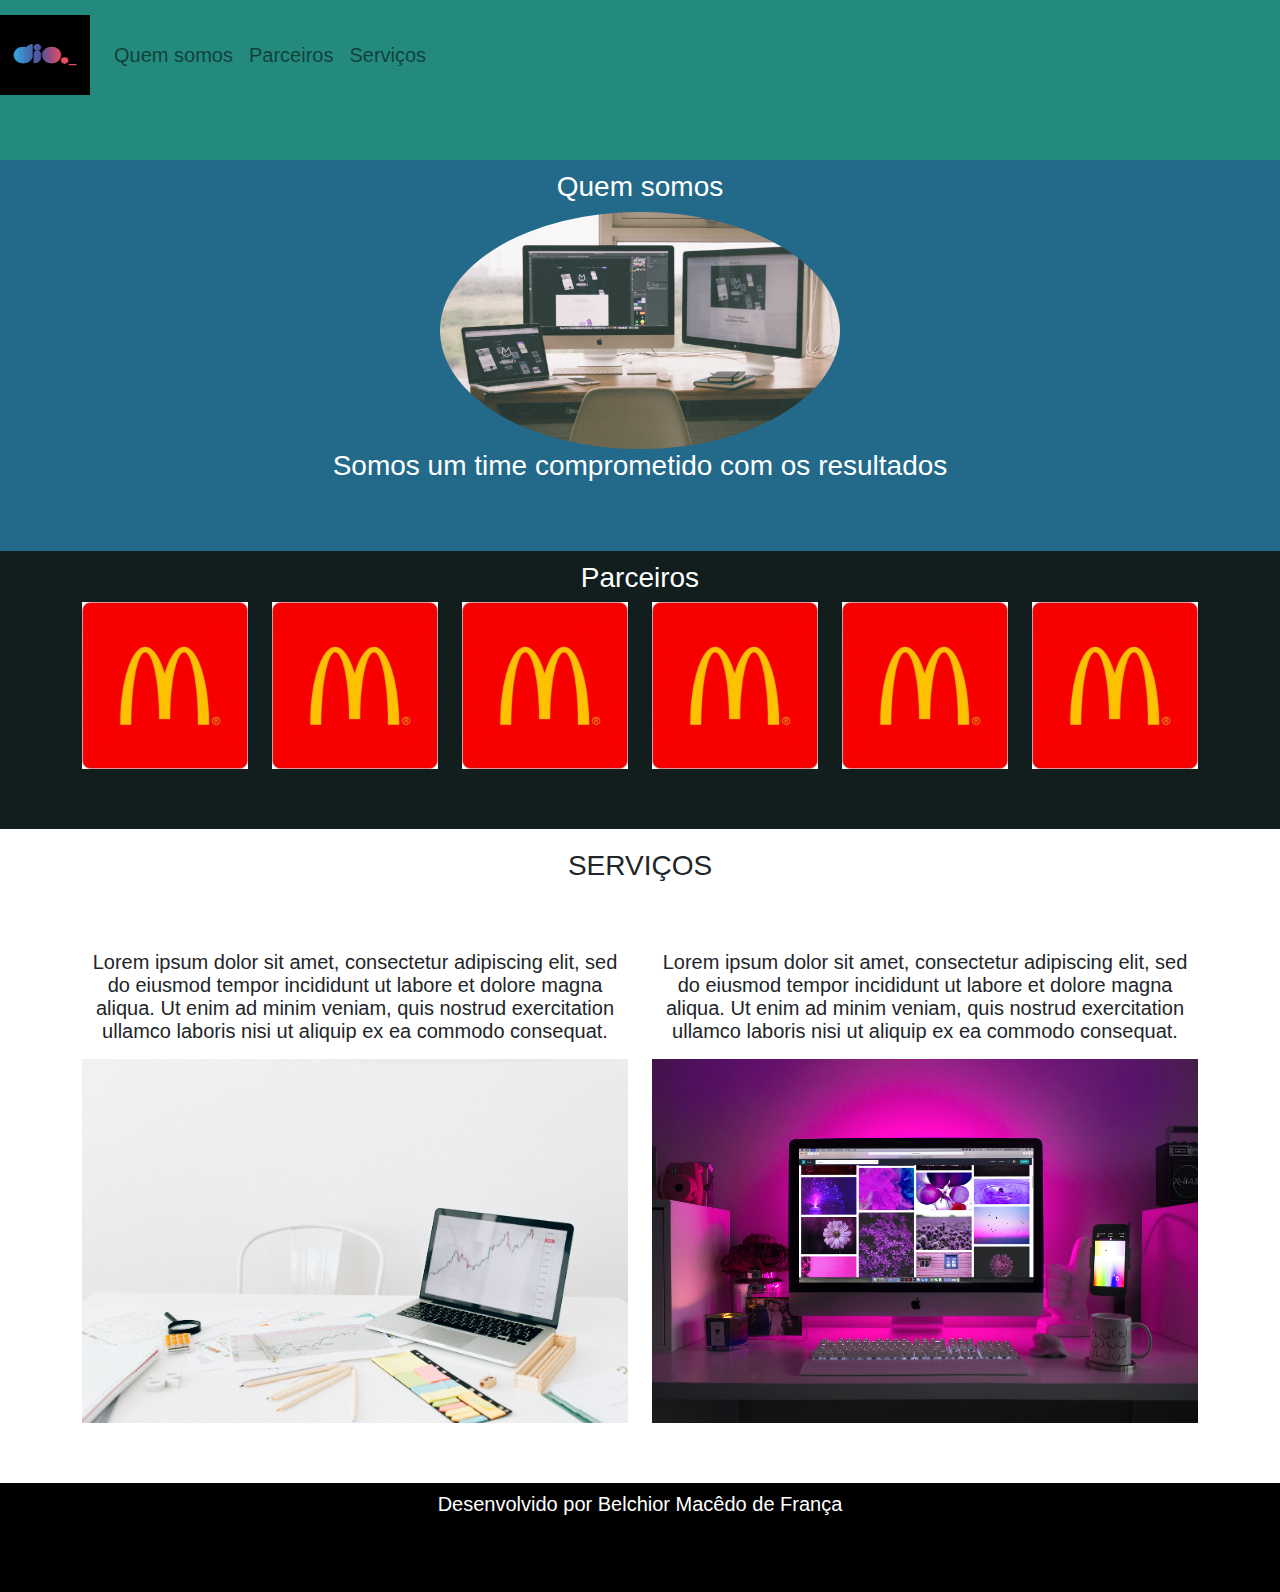
<file: Inter/Aula_bootstrap/index.html>
<!DOCTYPE html>
<html lang = "pt-br">
    <head>
        <title>Minha página</title>
        <meta charset = "utf-8">
        <link rel = "stylesheet" type = "text/css" href = "bootstrap/css/bootstrap.min.css">
        <link rel = "stylesheet" type = "text/css" href = "css/style.css">
    </head>

    <body>

        <nav class="navbar navbar-expand-lg navbar-light margin " >
            <a class="navbar-brand" href="#">
                <img src = "Dio-logo.png" width="90" height="80">

            </a>
            <div class = "collapse navbar-collapse">
                <ul class= "navbar-nav">
                    <li class = "nav-item">
                        <a class = "nav-link" href = "#quem-somos">Quem somos</a> 
                    </li>
                    <li class = "nav-item">
                        <a class = "nav-link" href = "#Parceiros" class = "Parceiros">Parceiros</a> 
                    </li>
                    <li class = "nav-item">
                        <a class = "nav-link" href = "#servicos">Serviços</a> 
                    </li>
                    
                </ul>
    
            </div>
        </nav>

        <section id = "quem-somos">
            <div class = "container-fluid quem-somos text-center margin">
                <h3>Quem somos </h3>
                <img src = "Site1.jpg" class = "rounded-circle" width = "400" heigth = "600">
                <h3> Somos um time comprometido com os resultados </h3>
            </div>
        </section>

        <section id = "Parceiros">
            <div class = "container-fluid text-center margin Parceiros">
                <h3 > Parceiros </h3>
            
            <div class = "container">
                <div class = "row">
                    <div class = "col-lg-2">
                        <img src = "mcdonalds.jpg" width = 100%>
                    </div>
                    <div class = "col-lg-2">
                        <img src = "mcdonalds.jpg" width = 100%>
                    </div>
                    <div class = "col-lg-2">
                        <img src = "mcdonalds.jpg" width = 100%>
                    </div>
                    <div class = "col-lg-2">
                        <img src = "mcdonalds.jpg" width = 100%>
                    </div>
                    <div class = "col-lg-2">
                        <img src = "mcdonalds.jpg" width = 100%>
                    </div>
                    <div class = "col-lg-2">
                        <img src = "mcdonalds.jpg" width = 100%>
                    </div>
                </div>
            </div>
        </div>
        </section>


        <section id = "servicos">
            <div class = "container-fluid servicos text-center margin servicos">
                <h3 class = "margin">SERVIÇOS</h3>
                <div class = "container">
                    <div class = "row">
                        <div class = "col-lg-6">
                            <p>Lorem ipsum dolor sit amet, consectetur adipiscing elit, 
                            sed do eiusmod tempor incididunt ut labore et dolore magna aliqua. Ut enim ad minim veniam, 
                            quis nostrud exercitation ullamco laboris nisi ut aliquip ex ea commodo consequat.</p>
                            <img src = "Site2.jpg" width="100%">
                        </div>
                        <div class = "col-lg-6">
                            <p>Lorem ipsum dolor sit amet, consectetur adipiscing elit, 
                                sed do eiusmod tempor incididunt ut labore et dolore magna aliqua. Ut enim ad minim veniam, 
                                quis nostrud exercitation ullamco laboris nisi ut aliquip ex ea commodo consequat.</p>
                            <img src = "Site3.jpg" width = "100%">
                        </div>
                    </div>
                </div>
            </div>



        </section>

        <footer class = "container-fluid text-center bg-footer margin">
            <p>
                Desenvolvido por Belchior Macêdo de França
            </p>
        </footer>

    </body>


    
</html>
</file>
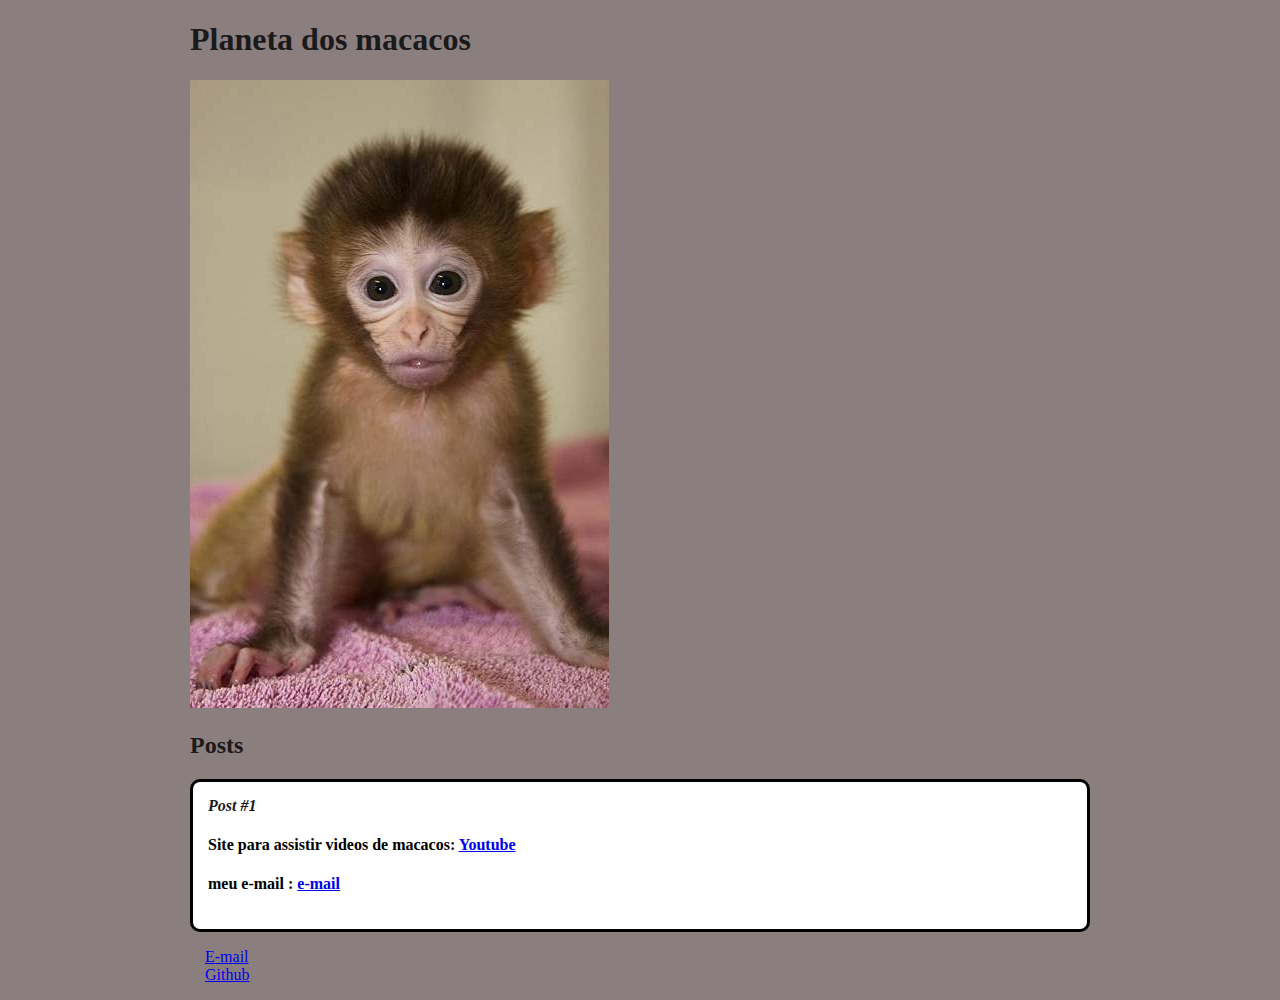
<file: Inter/Introdução a HTML e CSS/Index.html>
<!DOCTYPE html>
<html>
<head>
    <meta charset = "utf-8">
    <title>Curso de Html e CSS</title>
    <link rel = "stylesheet" href = "style.css">
</head>
<body>
    <header>
        <h1 id = "title">Planeta dos macacos</h1>
        <img src = "bbchimp.jpg" alt = "foto de um macaquinho" class = "photo">
    </header>
    <section>
        <header>
            <h2 class = "subtitle">Posts</h2>
        </header>
        <article class = "post">
            <header>
                <h3 class = "post_title">Post #1</h3>
            </header>
            <p class = "post_content">
               <h4>Site para assistir videos de macacos: <a href = "www.youtube.com" target="_blank"> Youtube </a></h4> 
               <h4>meu e-mail : <a href = "mailto:bmf@cin.ufpe.br"> e-mail</a></h4> 
            </p>
        </article>
    </section>
    <footer>
        <ul class = "contact_list">
            <li> <a href = "mailto:bmf@cin.ufpe.br" target = "_blank"> E-mail </a> </li>
            <li> <a href= "https://github.com/BelchiorFranca/"  target = "_blank"> Github</a> </li>
            
        </ul>
    </footer>
</body>

</html>
</file>
<file: Inter/Aula_bootstrap/css/style.css>
body{
    font: 20px Arial,sans-serif;
}

.navbar{
    background-color: #238A7D;
}

.quem-somos{
    background-color: #236A8A;
    color:white;
}

.margin{
    
    padding-bottom: 60px;
    padding-top: 10px;
}

.Parceiros{
    color: white;
    background-color: rgb(18, 29, 29);
}

.bg-footer{
    background-color: black;
    color: white;
}
</file>
<file: Inter/Introdução a HTML e CSS/style.css>
body{
 background:rgb(139, 126, 126);
 margin: auto;
 max-width: 900px;
}


#title , .subtitle , .post_title{
    color: rgb(27, 26, 26);
}

.post_title{
    font-size: 16px;
    font-style: italic;
    margin: 0;
    margin-bottom: 15 px;
}

.post{
    background: white;
    padding: 15px;
    border: 3px solid black;
    margin : 0;
    margin-bottom: 15px;
    border-radius: 10px;
}

.post_content{
    margin: 0;
    margin-bottom: 15 px;
}
.photo{
    border: 1px black;
}
.contact_list{
    list-style-type: none;
    padding-left : 15px ;
}
</file>
